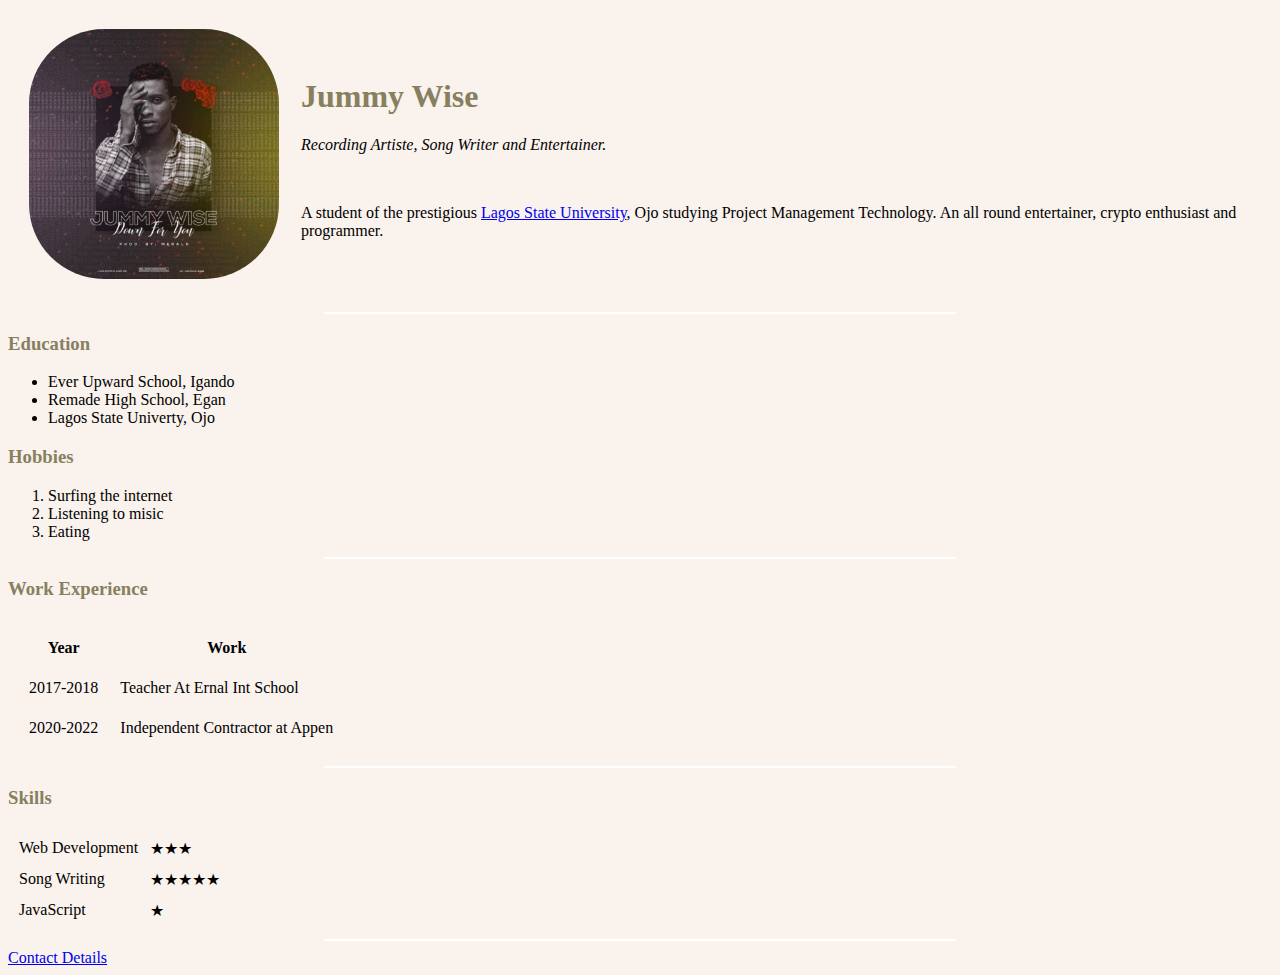
<file: index.html>
<!DOCTYPE html>
<html lang="en" dir="ltr">

<head>
  <meta charset="utf-8">
  <title>😊 Jummy Wise Personal Site</title>

  <link rel="stylesheet" href="css/style.css">
</head>

<body style="">
  <table cellspacing="20">
    <tr>
      <td><img src="images/Jummy.jpg" alt="Jummy Wise Profile Picture"></td>
      <td><h1>Jummy Wise</h1>
      <p><em>Recording Artiste, Song Writer and Entertainer.</em></p><br>
      <p>A student of the prestigious <a href="lasu.edu.ng">Lagos State University</a>, Ojo studying Project Management Technology. An all round entertainer, crypto enthusiast and programmer.</p></td>
    </tr>
  </table>


  <hr>
  <h3>Education</h3>
  <ul>
    <li>Ever Upward School, Igando</li>
    <li>Remade High School, Egan</li>
    <li>Lagos State Univerty, Ojo</li>
  </ul>
  <h3>Hobbies</h3>
  <ol>
    <li>Surfing the internet</li>
    <li>Listening to misic</li>
    <li>Eating</li>
  </ol>
  <hr>
  <h3>Work Experience</h3>
  <table cellspacing="20">
    <thead>
      <tr>
        <th>Year</th>
        <th>Work</th>
      </tr>
    </thead>
    <tbody>
      <tr>
        <td>2017-2018</td>
        <td>Teacher At Ernal Int School</td>
      </tr>
      <tr>
        <td>2020-2022</td>
        <td>Independent Contractor at Appen</td>
      </tr>
    </tbody>

  </table>
  <hr>
  <h3>Skills</h3>
  <table cellspacing="10">
    <tr>
      <td>Web Development</td>
      <td>★★★</td>
    </tr>
    <tr>
      <td>Song Writing</td>
      <td>★★★★★</td>
    </tr>
    <tr>
      <td>JavaScript</td>
      <td>★</td>
    </tr>
  </table>
  <hr>
  <a href="Contact.html">Contact Details</a>
</body>

</html>
</file>
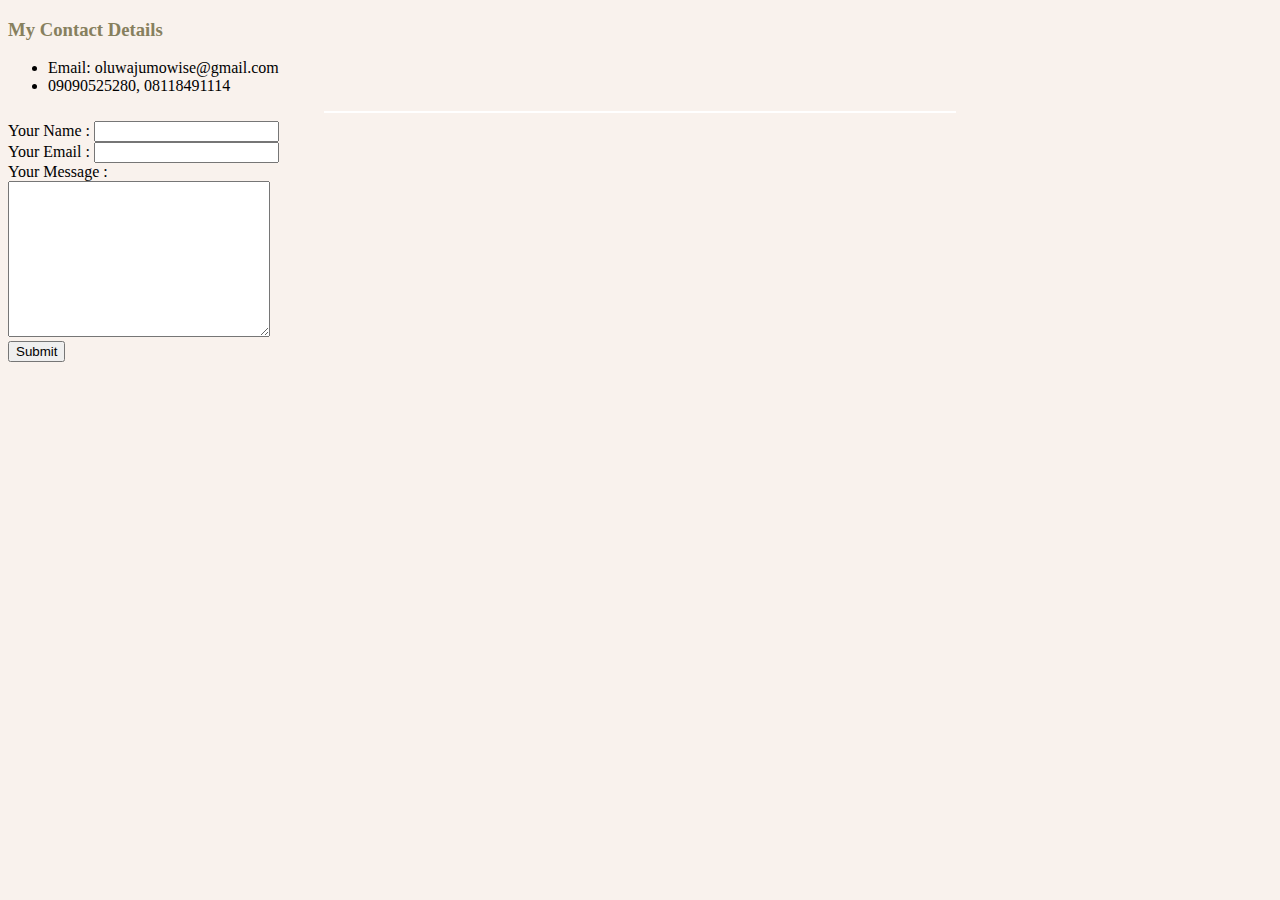
<file: Contact.html>
<!DOCTYPE html>
<html lang="en" dir="ltr">
  <head>
    <meta charset="utf-8">
    <title>Contact Details</title>
    <link rel="stylesheet" href="css/style.css">
  </head>
  <body>
    <h3>My Contact Details</h3>
    <ul>
      <li>Email: oluwajumowise@gmail.com</li>
      <li>09090525280, 08118491114</li>
    </ul>
    <hr>
    <form action="mailto:oluwajumowise@gmail.com" method="post" enctype="text/plain">
      <label>Your Name :</label>
      <input type="text" name="YourName" value=""><br>
      <label>Your Email :</label>
      <input type="email" name="YourEmail" value=""><br>
      <label>Your Message :</label><br>
      <textarea name="YourMessage" rows="10" cols="30"></textarea><br>
      <input type="submit" name="" >
      </form>
  </body>
</html>
</file>
<file: css/style.css>
body {
  background-color: #F9F2ED;
}

hr {
  background-color: white;
  border-style: none;
  height: 2px;
  width: 50%;
}

h1{
  color: #87805E;
}

h3{
  color: #87805E;
}


img{
  border-radius: 30%;
  height: 250px;
}
</file>
